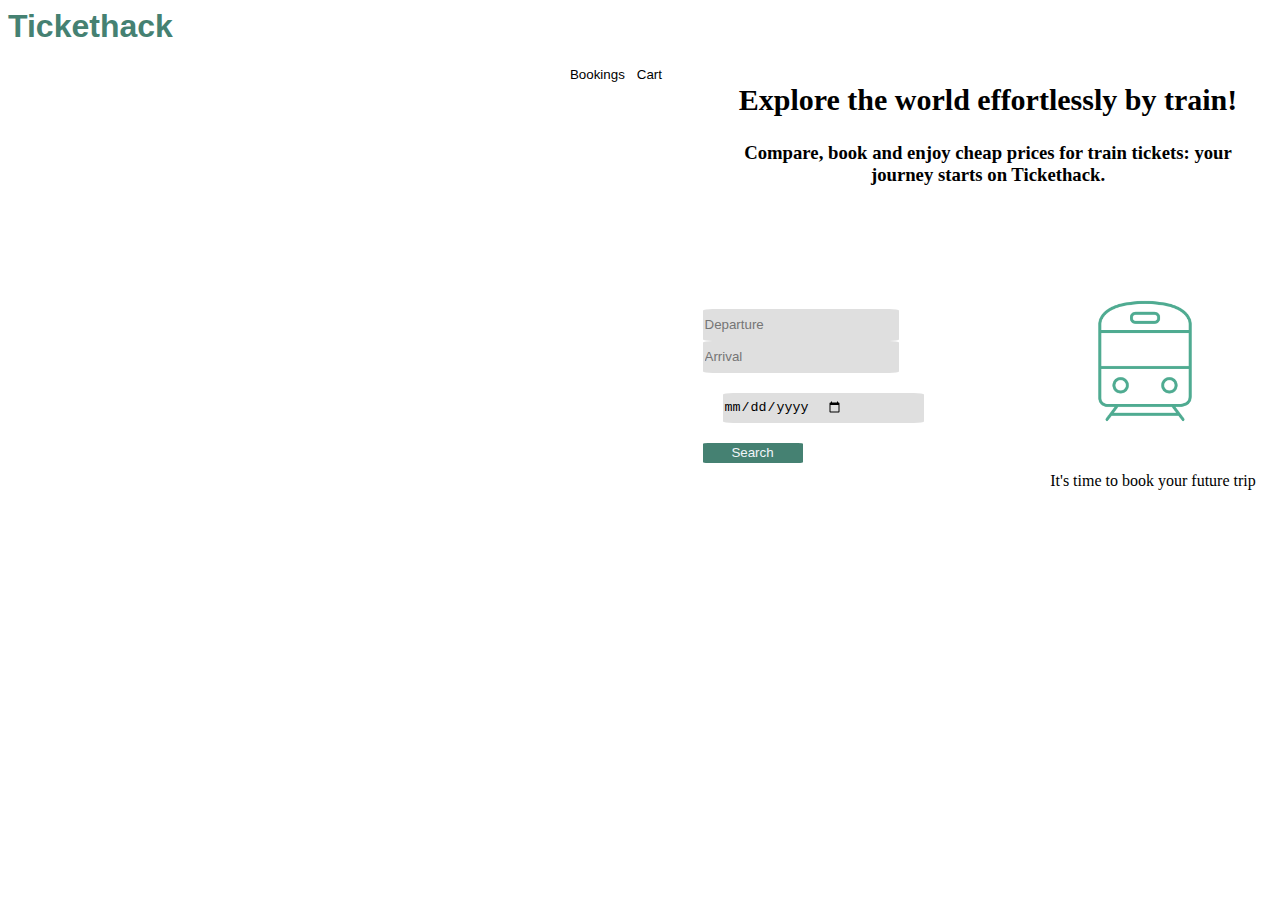
<file: index.html>
<!DOCTYPE html>
<html>
  <head>
    <link href="style.css" rel="stylesheet" />
    <meta charset="UTF-8" />
    <meta name="viewport" content="width=device-width, initial-scale=1.0" />
    <title>Tickethack</title>
    <link rel="preconnect" href="https://fonts.googleapis.com">
    <link rel="preconnect" href="https://fonts.gstatic.com" crossorigin>
    <link href="https://fonts.googleapis.com/css2?family=Open+Sans:ital,wght@0,300..800;1,300..800&display=swap" rel="stylesheet">
  </head>
  <body>
    <div id="container">
      <div id="header">
        <div id="logo-container">
          <h1>Tickethack</h1>
        </div>
        <div id="menu">
          <a href = "./panier.html"><button type="button" id="cart" class="btn-menu">Cart</button></a>
          <a href = "./booking.html"><button type="button" id="booking" class="btn-menu">Bookings</button></a>
        </div>
      </div>
      <div id="background-img">
        <div id="slogan" class="white">
          <h2>Explore the world effortlessly by train!</h2>
          <h3>
            Compare, book and enjoy cheap prices for train tickets: your journey
            starts on Tickethack.
          </h3>
        </div>
        <div id="center">
          <div id="content-left">
            <div id="search-trip">
              <input id="add-departure" class="field" type="text" placeholder="Departure" />
              <input id="add-arrival" class="field" type="text" placeholder="Arrival" />
              <input
                id="add-date"
                type="date"
                name="start-trip"
                required
                pattern="\d{2}-\d{2}-\d{4}"
              />
              <button type="button" id="btn-search">Search</button>
            </div>
          </div>
          <div id="content-right">
            <div id="result-trip">
              <img id="train" src="./images/train.png" />
              <p>It's time to book your future trip</p>
            </div>
          </div>
        </div>
      </div>
    </div>
    <script src="script.js"></script>
  </body>
</html>
</file>
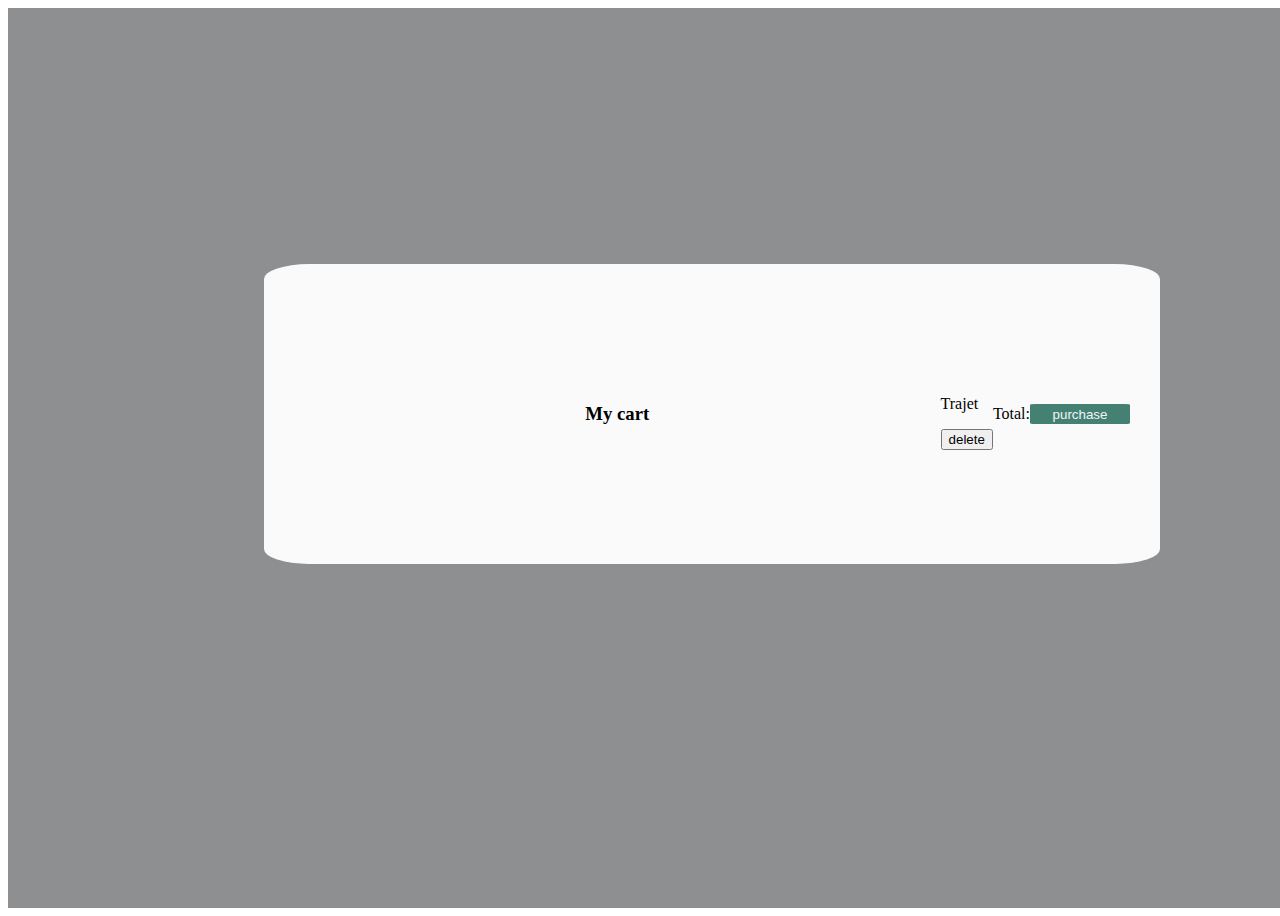
<file: panier.html>
<!DOCTYPE html>
<html lang="en">
<head>
    <link href="style.css" rel="stylesheet" />
    <div id="container">
        <div id = "basket-container">
            <div id="fond">
            <div id="center-basket">
                <h3>My cart</h3>
            </div>
            <div id="articles">
                <p>Trajet</p> 
                <button type="button">delete</button>
            </div>
            <p>Total:</p>
            <button type="button" id="btn-search">purchase</button>
            </div>
        </div>    
    </div>
    <meta charset="UTF-8">
    <meta name="viewport" content="width=device-width, initial-scale=1.0">
    <title>Document</title>
</head>
<body>
   
    <script src="script.js"></script>
</body>
</html>
</file>
<file: style.css>
#container {
    height: 100vh;
    width: 100vw;
    display: grid;
    grid-template-rows: repeat(12, 1fr);
    grid-template-columns: repeat(12, 1fr);
}

    
#header {
    grid-row-start: 1;
    grid-row-end: 2;
    grid-column-start: 1;
    grid-column-end: 12;

  }

  h1{
    margin: 0%;
    font-family: Arial, Helvetica, sans-serif;
    color: rgb(69, 129, 114);
    text-align: left ;
    display: flex;
    flex-direction: row;
    align-items: flex-start;
    text-align: left;
  }


  .font{
    font-family: Arial, Helvetica, sans-serif;
  }

  #menu{
    margin: 0%;
    font-family: Arial, Helvetica, sans-serif;
    text-align: left ;
    display: flex;
    flex-direction: row-reverse;
    align-items: flex-end;
    text-align: left;
    padding: 20px;
  }

  .btn-menu{
    border: none;
    background-color: white
  }

  #background {
    display: flex;
    flex-direction: column;
    grid-row-start: 2;
    grid-row-end: 13;
    grid-column-start: 1;
    grid-column-end: 13;
    background-size: cover; 
    background-repeat: no-repeat; 
    background-position: center; 
    background-image:linear-gradient(rgba(0, 0, 0, 0.1), rgba(0, 0, 0, 0.1)), url("../frontend/images/background.jpg");
  }


  
  #slogan {
    grid-row-start: 1;
    grid-row-end: 4;
    grid-column-start: 1;
    grid-column-end: 13;
    display: inline-block;
    text-align: center;
    margin: 50px;
    }

 h2{
    font-size: 30px;
      }

#center{
display: flex;
width: 600px;
margin: auto;
align-items:stretch;
justify-content: space-between;
}

#content-left, #content-right {
    display: flex;                
    flex-direction: column;       
    align-items: center;          
    justify-content: center;      
    width: 45%;                   
    height: 300px;  
    background-color: white;      
    border-radius: 5%;            
    padding: 30px;               
    box-sizing: border-box;   
} 

#center-basket {
    display: flex;
    width: 600px;
    margin: auto;
    align-items:stretch;
    justify-content: space-between;
    }
  
.field{
    width:80%;
    margin: 0;
}
input{
margin-top: 0;
display: flex;
flex-direction: row;
background-color: rgb(223, 223, 223) ;
border-radius: 5%;
margin : 20px;
border: #F1F5F9;
width: 200px;
height: 30px;
  }

  
#btn-search{
background-color: rgb(69, 129, 114) ;
color: #F1F5F9;
border-radius:5%;
border: #F1F5F9;
width: 100px;
height: 20px;
}



#train{
display: flex;
padding: 20px;
width: 150px;
height: 150px;
align-items: center;
justify-content: center;
}

#result-trip{
display: block;
align-items: center;
justify-content: center;
}

.font {
font-size:small;
color:#F1F5F9;
}

#basket-container{
display: flex;
flex-direction: column;
grid-row-start: 1;
grid-row-end: 13;
grid-column-start: 1;
grid-column-end: 13;
background-color: #8d8f91;
}

#fond {
display: flex;                
flex-direction: row;       
align-items:center;          
justify-content: center;      
width: 70%;                   
height: 300px;  
background-color: rgb(250, 250, 250);      
border-radius: 5%;            
padding: 30px;               
box-sizing: border-box; 
margin: 20%;
}


h3{
flex-direction: column;            
text-align: center;
margin: auto;
}
</file>
